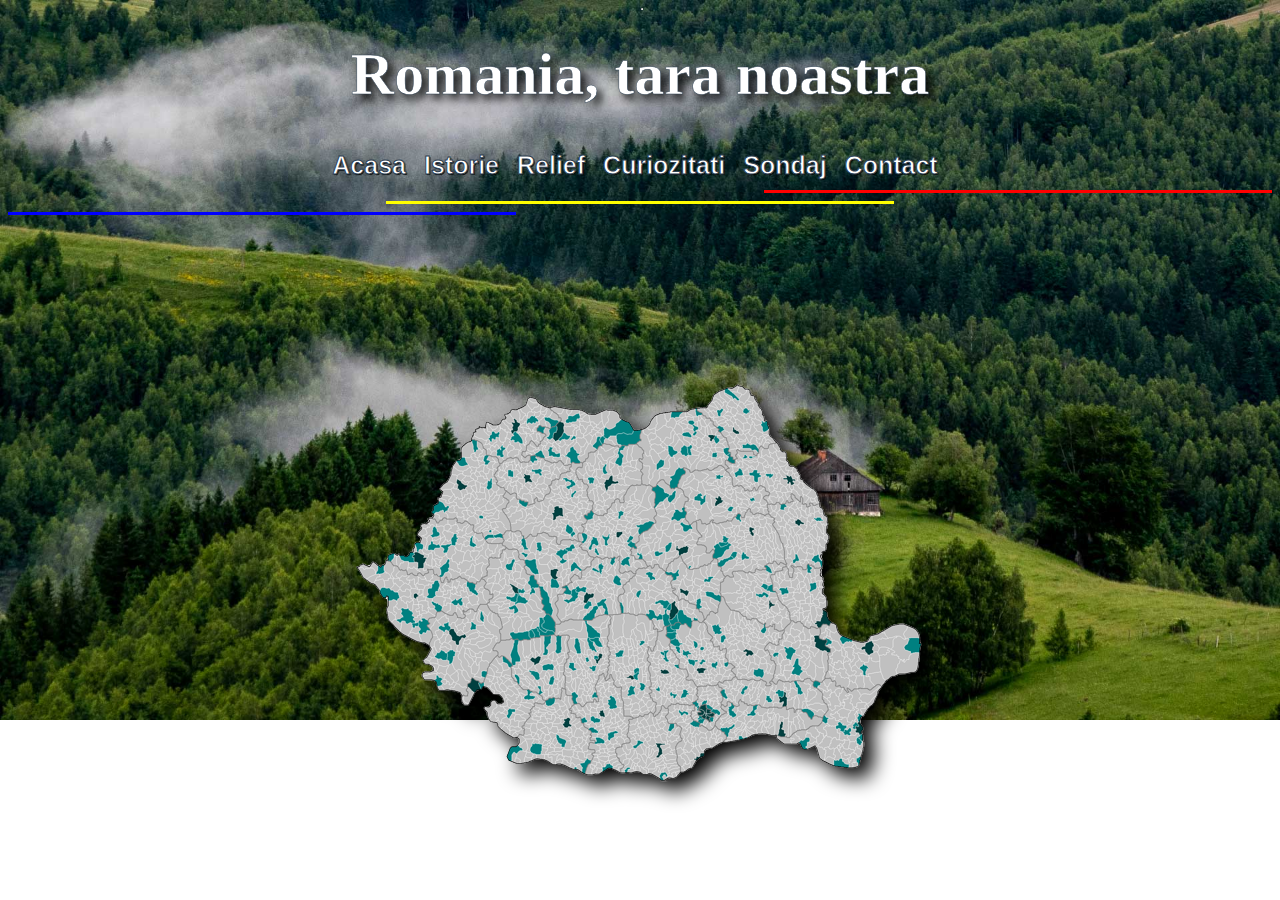
<file: index.html>
<!DOCTYPE html>
<html>
      <meta charset="UTF-8">
      <link rel="stylesheet" href="styles.css">
      <title>Tara noastra</title>
    <body style="background-image: url(background.jpg);background-size: cover;
  background-repeat: no-repeat;">
				
		
				
		  <div class="harta">
          <a href="https://www.google.com/maps/@45.9418997,25.0200795,7z?entry=ttu" target="blank">
		  <img src="logo.png" title="Mergeti catre Harta ROMANIEI">
		  </a>
		  </div>
		  
		        <div class="header">
		        <h1 href="Acasa.html">Romania, tara noastra</h1>
				<!--<hr size="3" width="100%" align="center" color="white" align="center">-->
				
				<a href="index.html">Acasa</a>
				<a href="istorie.html">Istorie</a>
				<a href="relief.html">Relief</a>
				<a href="curiozitati.html">Curiozitati</a>
				<a href="sondaj.html">Sondaj</a>
				<a href="contact.html">Contact</a>
				
				<hr size="3" width="40%" align="right" color="red">
				<hr size="3" width="40%" align="center" color="yellow">
				<hr size="3" width="40%" align="left" color="blue">
				
				<!--<hr size="3" color="#148F77" align="right">-->
				
  <hr style="position: absolute; top: 0; left: 50%; transform: translateX(50%);">

				
				</div>
				
				
		  
</body>
</html>
</file>
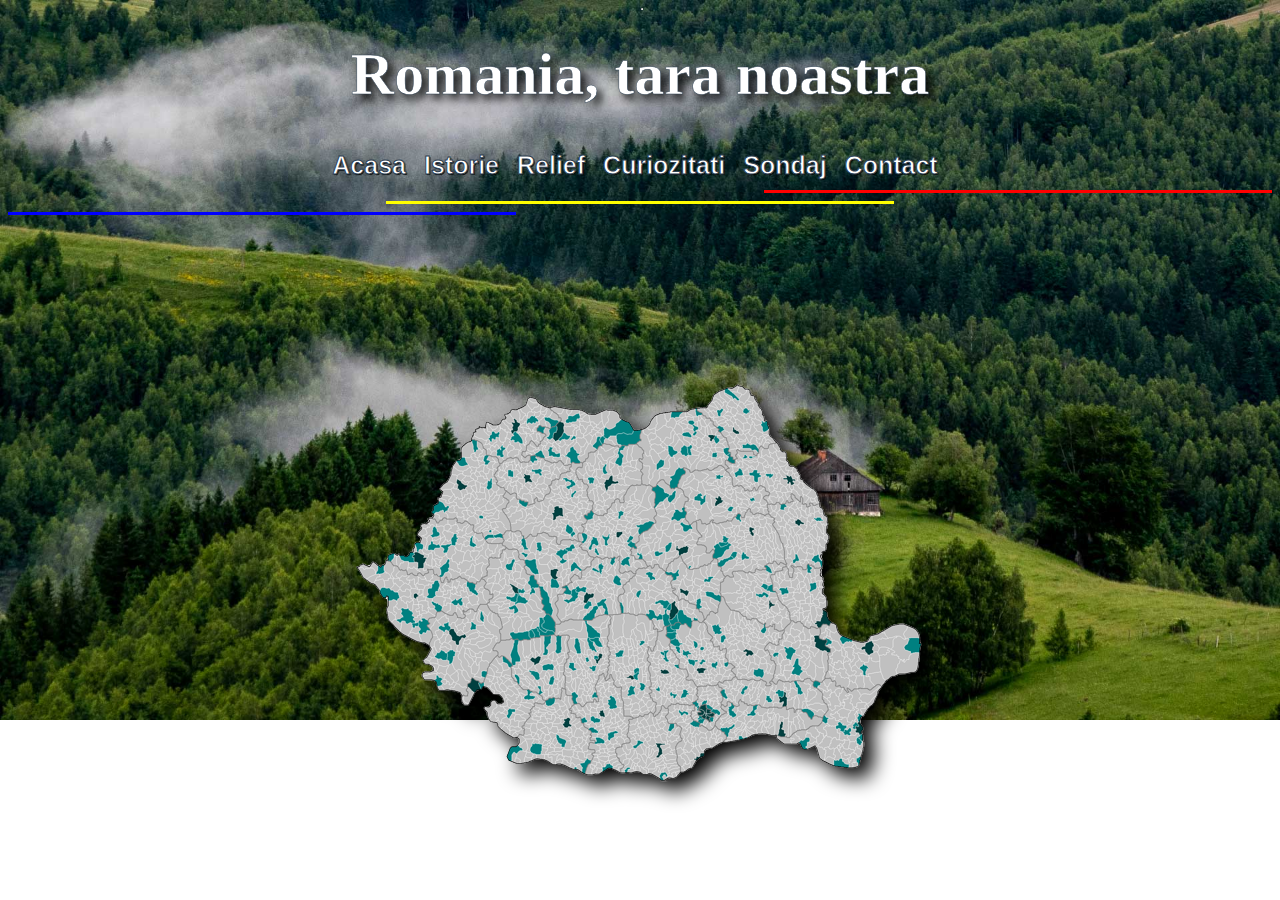
<file: Acasa.html>
<!DOCTYPE html>
<html>
      <meta charset="UTF-8">
      <link rel="stylesheet" href="styles.css">
      <title>Tara noastra</title>
    <body style="background-image: url(background.jpg);background-size: cover;
  background-repeat: no-repeat;">
				
		
				
		  <div class="harta">
          <a href="https://www.google.com/maps/@45.9418997,25.0200795,7z?entry=ttu" target="blank">
		  <img src="logo.png" title="Mergeti catre Harta ROMANIEI">
		  </a>
		  </div>
		  
		        <div class="header">
		        <h1 href="Acasa.html">Romania, tara noastra</h1>
				<!--<hr size="3" width="100%" align="center" color="white" align="center">-->
				
				<a href="Acasa.html">Acasa</a>
				<a href="istorie.html">Istorie</a>
				<a href="relief.html">Relief</a>
				<a href="curiozitati.html">Curiozitati</a>
				<a href="sondaj.html">Sondaj</a>
				<a href="contact.html">Contact</a>
				
				<hr size="3" width="40%" align="right" color="red">
				<hr size="3" width="40%" align="center" color="yellow">
				<hr size="3" width="40%" align="left" color="blue">
				
				<!--<hr size="3" color="#148F77" align="right">-->
				
  <hr style="position: absolute; top: 0; left: 50%; transform: translateX(50%);">

				
				</div>
				
				
		  
</body>
</html>
</file>
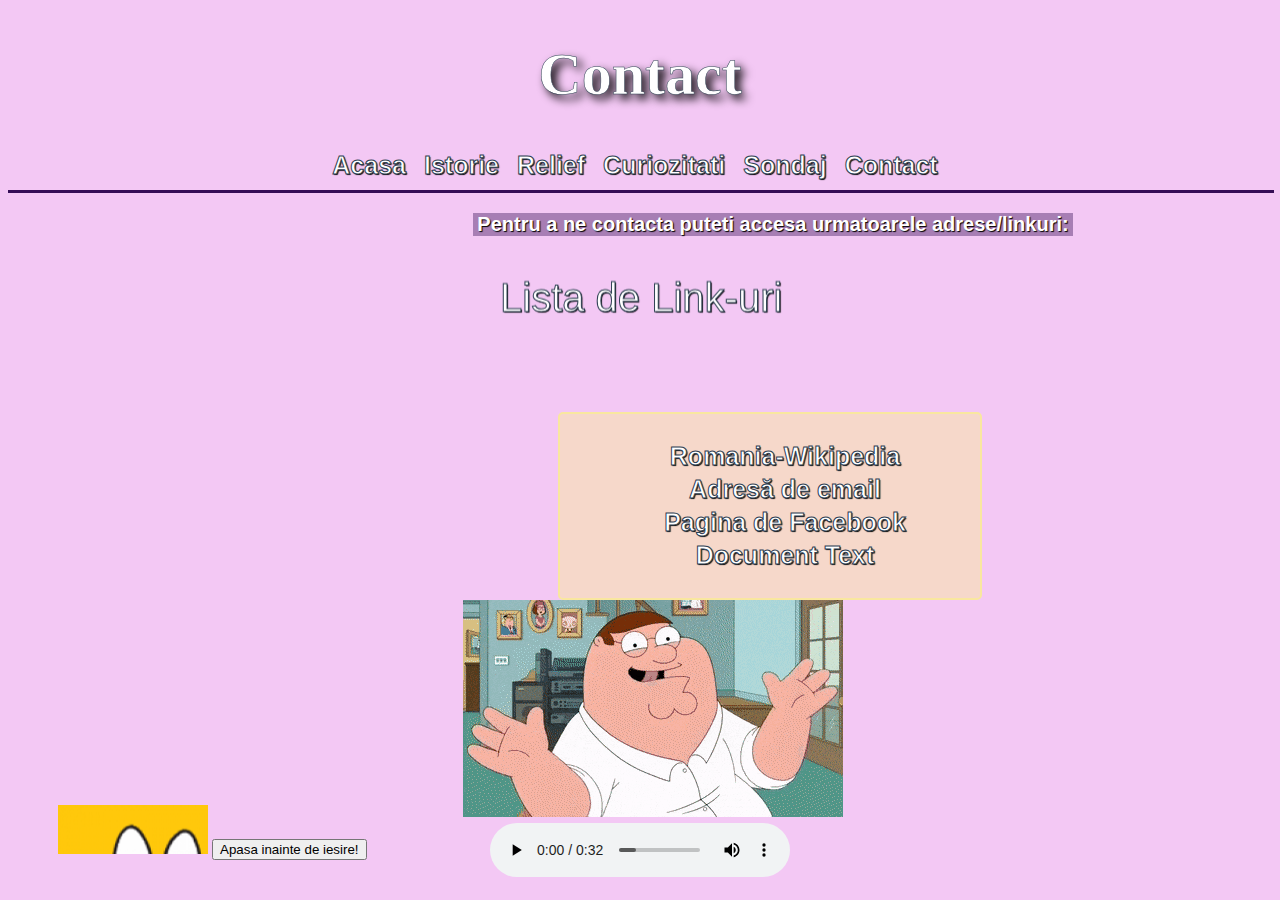
<file: contact.html>
<!DOCTYPE html>
<html>
<head>
      <meta charset="UTF-8">
      <link rel="stylesheet" href="contact.css">
      <title>Contact</title>
</head>
<body>
<div class="header">
        <h1>Contact</h1>
        <a href="index.html">Acasa</a>
        <a href="istorie.html">Istorie</a>
        <a href="relief.html">Relief</a>
        <a href="curiozitati.html">Curiozitati</a>
        <a href="sondaj.html">Sondaj</a>
        <a href="contact.html">Contact</a>
        <hr size="3" width="100%" align="center" color="#350E56 ">
    </div>
	
	<p align="center" id="pp">Pentru a ne contacta puteti accesa urmatoarele adrese/linkuri:</p>
 <h2 align="center"><marquee behavior="alternate"  direction="up" width="300" height="100">Lista de Link-uri</marquee></h2> 
<div class="ll" >

    
    <ul align="center">
        <!-- Link către altă pagină web -->
        <li style="list-style-type:none"><a href="https://ro.wikipedia.org/wiki/Rom%C3%A2nia" target="blank">Romania-Wikipedia</a></li>
        
        <!-- Adresă de e-mail -->
        <li style="list-style-type:none"><a href="mailto:barbu.ciprian.m5@gmail.com">Adresă de email</marquee></a></li>
        
        <!-- Link către Facebook -->
        <li style="list-style-type:none"><a href="https://www.facebook.com/profile.php?id=100007426219248" target="blank">Pagina de Facebook</a></li>
        
        <!-- Document de pe calculator -->
        <li style="list-style-type:none"><a href="C:\Users\barbu\Desktop\Proiect DAW">Document Text</a></li>
    </ul>	
	</div><br><br><br>	
	
<div class="container">
        <!-- Fișier GIF -->
        <img src="gif.gif" class="gif" alt="GIF animat">

        <!-- Element audio -->
        <audio controls class="audio">
            <source src="sunet.mp3" type="audio/mpeg">
            Your browser does not support the audio element.
        </audio>
    </div>
<marquee behavior="alternate"  direction="up" width="200" height="200"><img src="200.png" class="animatedp"></marquee>
<button onclick="alert('Multumim pentu vizita! :D')">Apasa inainte de iesire!</button>


</body>
</html>
</file>
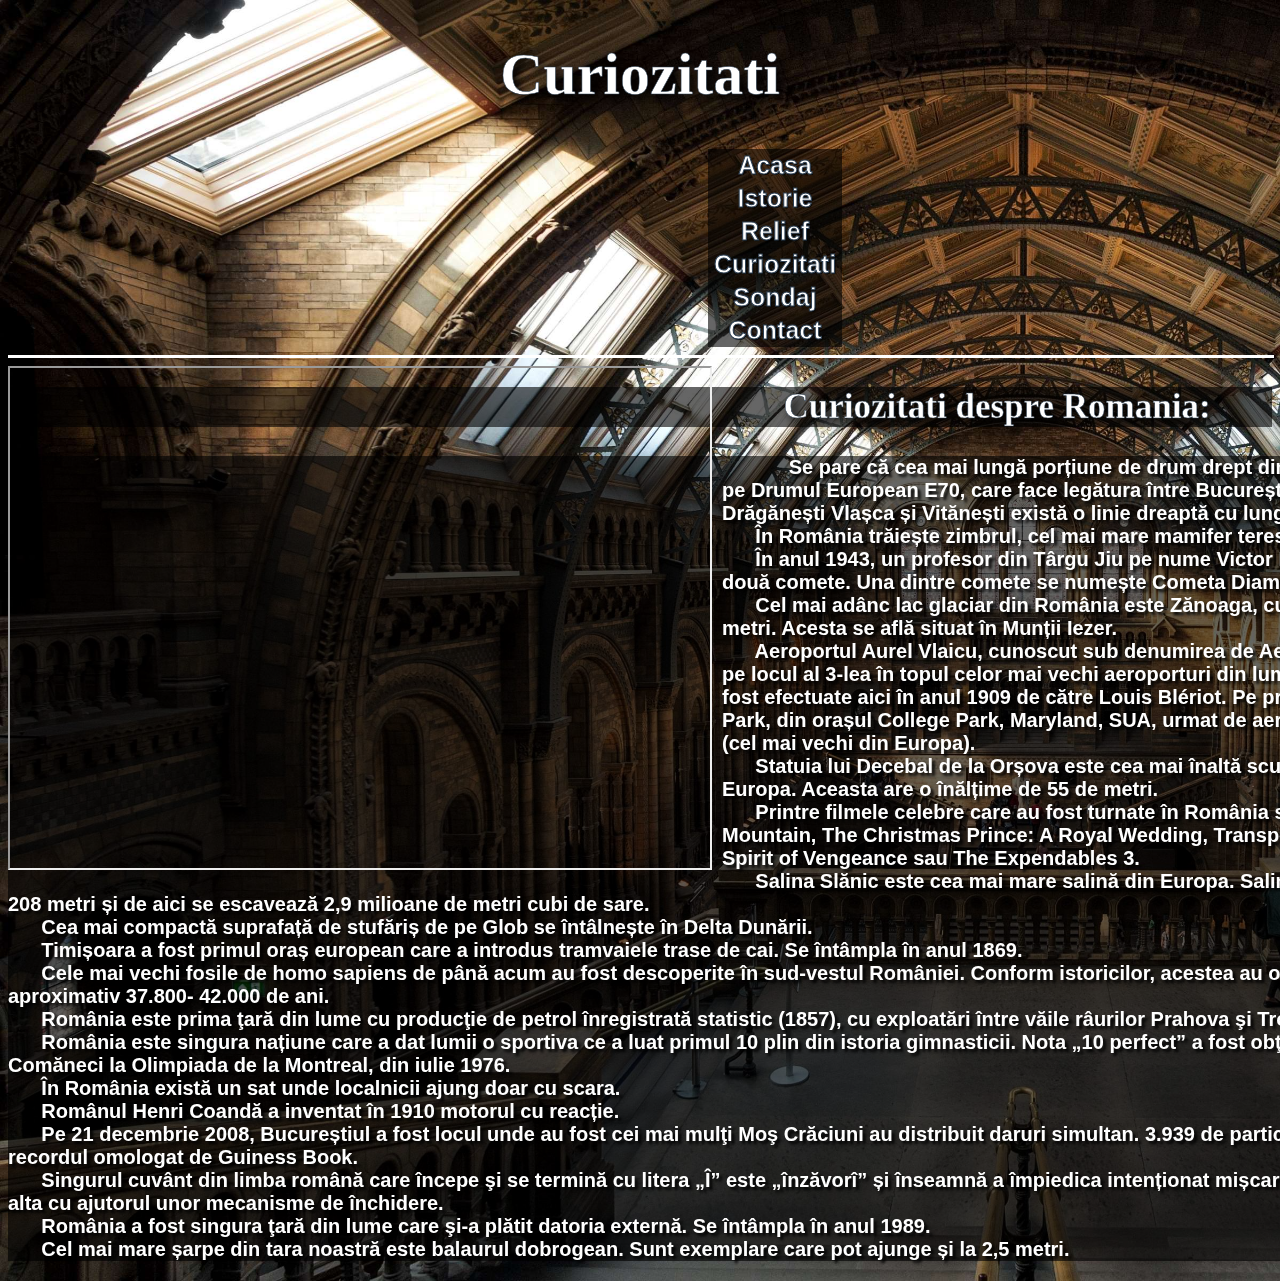
<file: curiozitati.html>
<!DOCTYPE html>
<html>
<head>
      <meta charset="UTF-8">
      <link rel="stylesheet" href="curiozitati.css">
      <title>Curiozitati</title>
</head>
<body id="inceput">


    <div class="header">
        <h1>Curiozitati</h1>
        <a href="index.html">Acasa</a>
        <a href="istorie.html">Istorie</a>
        <a href="relief.html">Relief</a>
        <a href="curiozitati.html">Curiozitati</a>
        <a href="sondaj.html">Sondaj</a>
        <a href="contact.html">Contact</a>
        <hr size="3" width="100%" align="center" color="white">
    </div>

<iframe src="https://www.bing.com" height="500px" width="700px" class="iframe"></iframe>

<h2>Curiozitati despre Romania:</h3>

<p>&nbsp &nbsp &nbsp &nbsp &nbsp &nbsp Se pare că cea mai lungă porțiune de drum drept din România se găsește pe Drumul European E70, care face legătura între București și Alexandria. Între Drăgănești Vlașca și Vitănești există o linie dreaptă cu lungimea de 15.8 km.<br>

&nbsp &nbsp &nbsp În România trăiește zimbrul, cel mai mare mamifer terestru din Europa.<br>

&nbsp &nbsp &nbsp În anul 1943, un profesor din Târgu Jiu pe nume Victor Diamaca a descoperit două comete. Una dintre comete se numește Cometa Diamaca 1943.<Br>

&nbsp &nbsp &nbsp Cel mai adânc lac glaciar din România este Zănoaga, cu o adâncime de 29 de metri. Acesta se află situat în Munții Iezer.<br>

&nbsp &nbsp &nbsp Aeroportul Aurel Vlaicu, cunoscut sub denumirea de Aeroportul Băneasa, este pe locul al 3-lea în topul celor mai vechi aeroporturi din lume. Primele zboruri au fost efectuate aici în anul 1909 de către Louis Blériot. Pe primul loc se află Park Park, din orașul College Park, Maryland, SUA, urmat de aeroportul din Hamburg (cel mai vechi din Europa).<br>

&nbsp &nbsp &nbsp Statuia lui Decebal de la Orșova este cea mai înaltă sculptură în piatră din Europa. Aceasta are o înălțime de 55 de metri.<br>
&nbsp &nbsp &nbsp Printre filmele celebre care au fost turnate în România se numără: Cold Mountain, The Christmas Prince: A Royal Wedding, Transporter 3, Ghost Rider: Spirit of Vengeance sau The Expendables 3.<br>

&nbsp &nbsp &nbsp Salina Slănic este cea mai mare salină din Europa. Salina are o adâncime de 208 metri și de aici se escavează 2,9 milioane de metri cubi de sare.<br>

&nbsp &nbsp &nbsp Cea mai compactă suprafață de stufăriș de pe Glob se întâlnește în Delta Dunării.<br>
&nbsp &nbsp &nbsp Timișoara a fost primul oraș european care a introdus tramvaiele trase de cai. Se întâmpla în anul 1869.<br>

&nbsp &nbsp &nbsp Cele mai vechi fosile de homo sapiens de până acum au fost descoperite în sud-vestul României. Conform istoricilor, acestea au o vechime de aproximativ 37.800- 42.000 de ani.<br>

&nbsp &nbsp &nbsp România este prima ţară din lume cu producţie de petrol înregistrată statistic (1857), cu exploatări între văile râurilor Prahova şi Trotuş.<br>

&nbsp &nbsp &nbsp România este singura națiune care a dat lumii o sportiva ce a luat primul 10 plin din istoria gimnasticii. Nota „10 perfect” a fost obţinută de Nadia Comăneci la Olimpiada de la Montreal, din iulie 1976.<br>

&nbsp &nbsp &nbsp În România există un sat unde localnicii ajung doar cu scara.<br>

&nbsp &nbsp &nbsp Românul Henri Coandă a inventat în 1910 motorul cu reacție.<br>

&nbsp &nbsp &nbsp Pe 21 decembrie 2008, Bucureștiul a fost locul unde au fost cei mai mulţi Moş Crăciuni au distribuit daruri simultan. 3.939 de participanţi au participat la recordul omologat de Guiness Book.<br>

&nbsp &nbsp &nbsp Singurul cuvânt din limba română care începe şi se termină cu litera „Î” este „înzăvorî” și înseamnă a împiedica intenționat mișcarea unei piese față de alta cu ajutorul unor mecanisme de închidere.<br>

&nbsp &nbsp &nbsp România a fost singura ţară din lume care şi-a plătit datoria externă. Se întâmpla în anul 1989.<br>

&nbsp &nbsp &nbsp Cel mai mare șarpe din tara noastră este balaurul dobrogean. Sunt exemplare care pot ajunge și la 2,5 metri.</p>

</body>
</html>
</file>
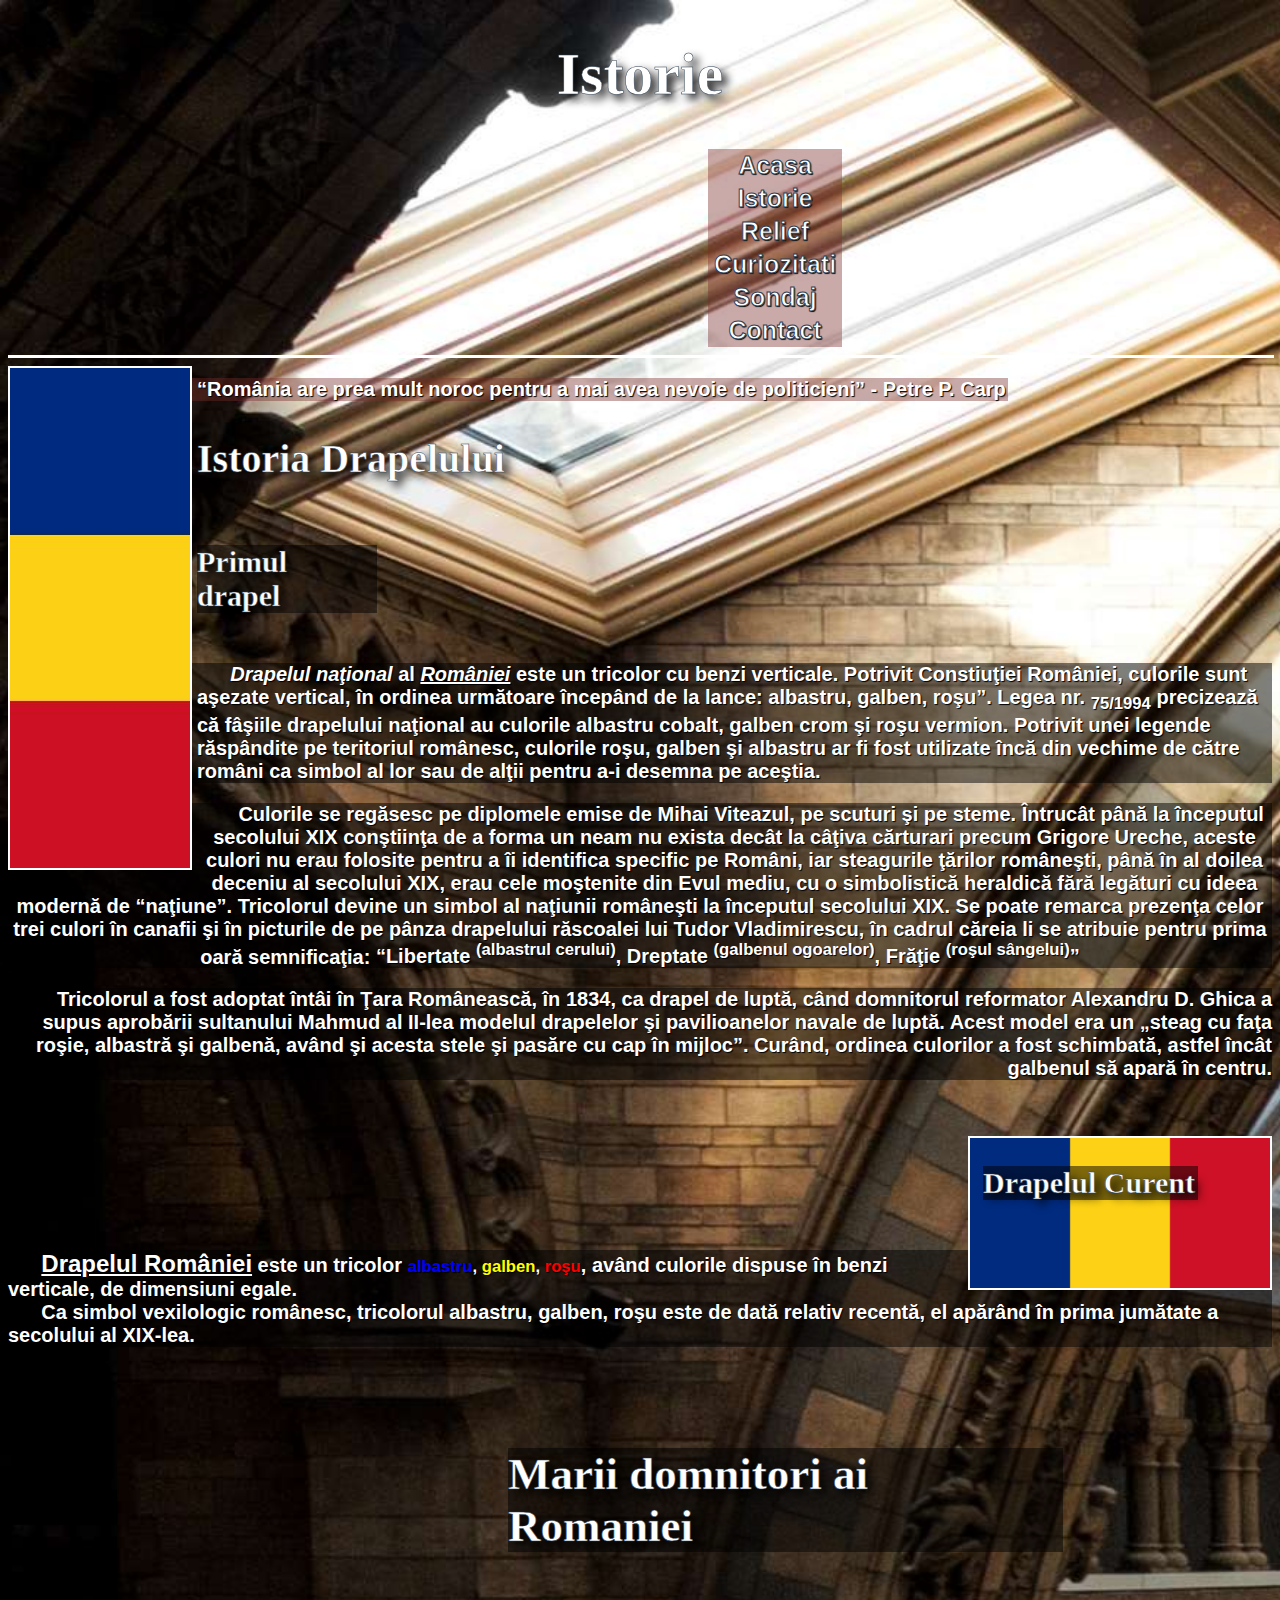
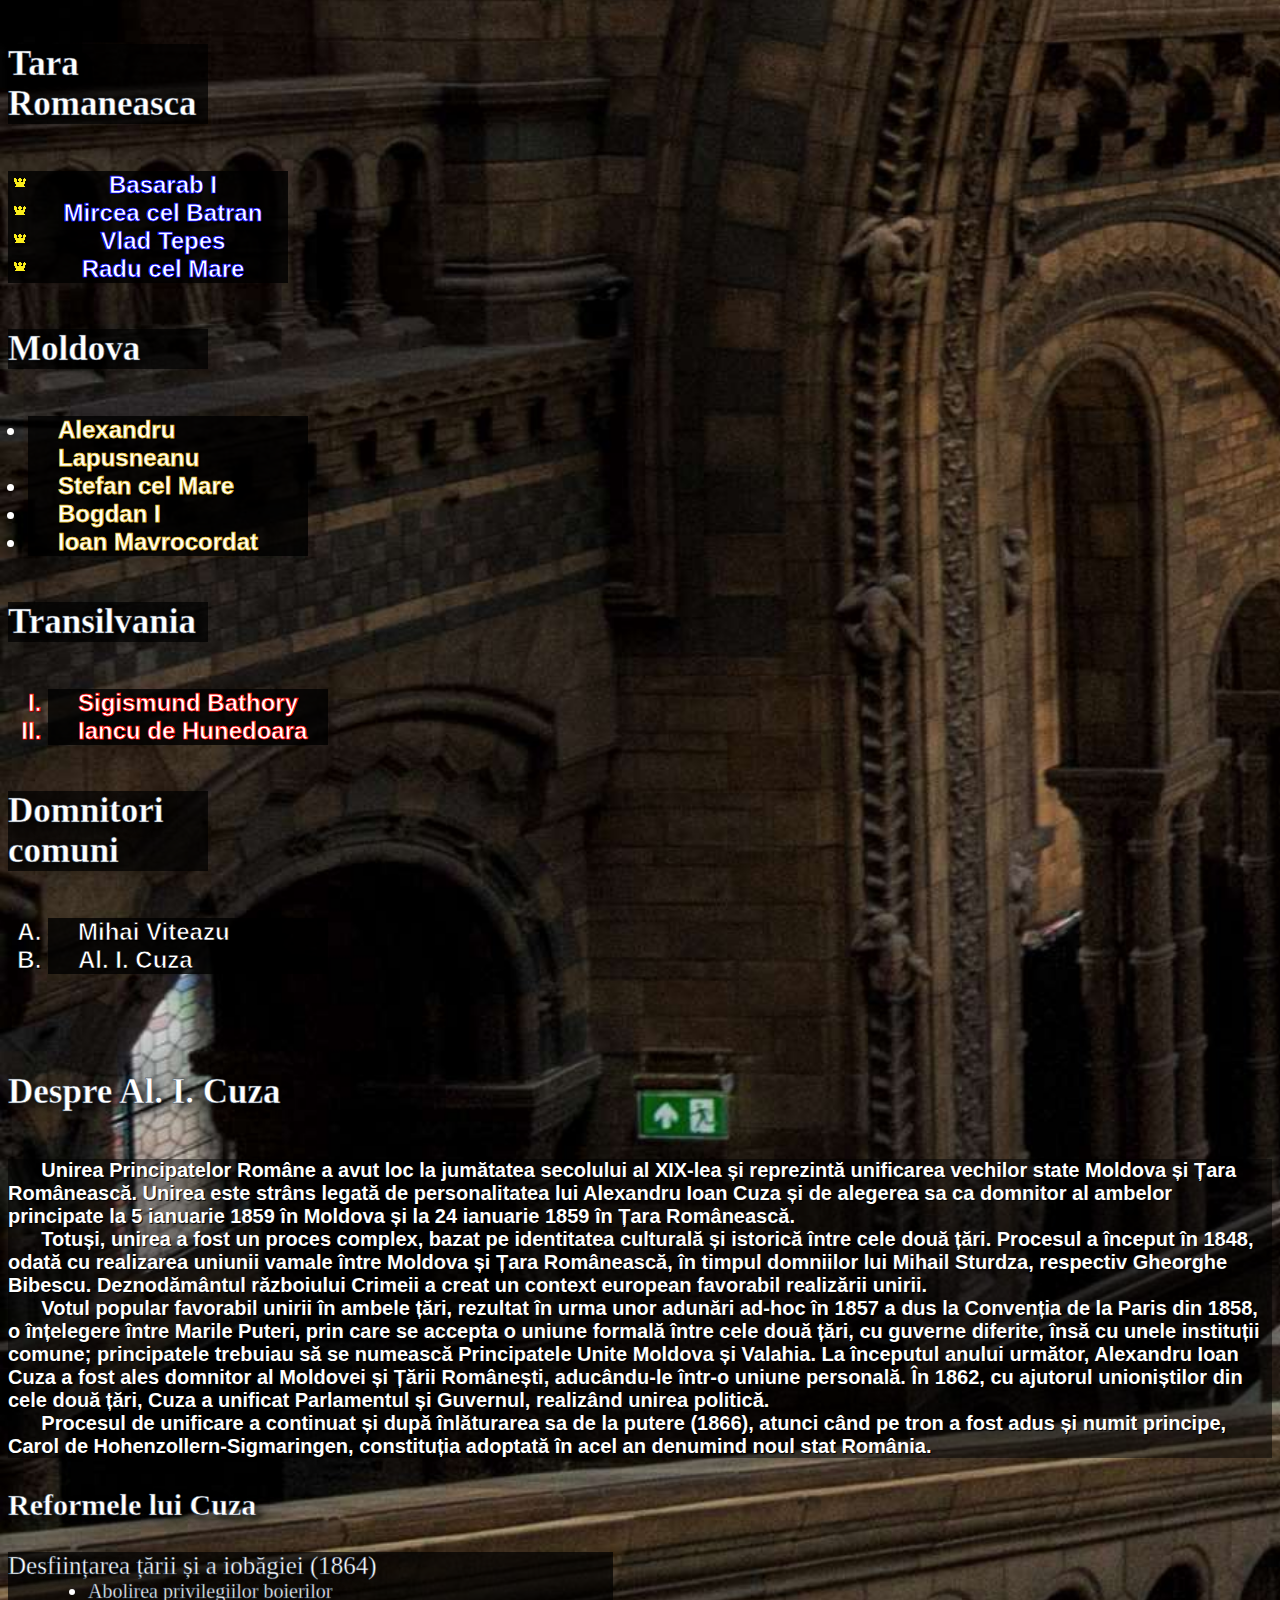
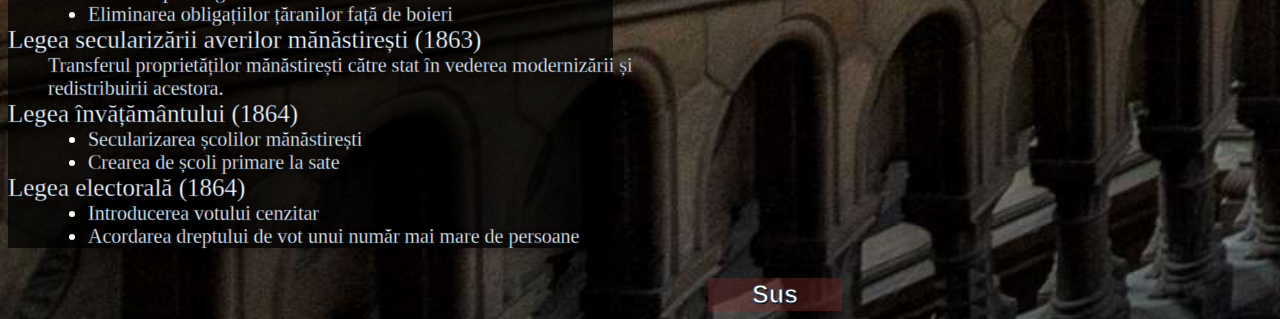
<file: istorie.html>
<!DOCTYPE html>
<html>
<head>
      <meta charset="UTF-8">
      <link rel="stylesheet" href="istorie.css">
      <title>Istoria Romaniei</title>
</head>
<body id="inceput">


    <div class="header">
        <h1>Istorie</h1>
        <a href="index.html">Acasa</a>
        <a href="istorie.html">Istorie</a>
        <a href="relief.html">Relief</a>
        <a href="curiozitati.html">Curiozitati</a>
        <a href="sondaj.html">Sondaj</a>
        <a href="contact.html">Contact</a>
        <hr size="3" width="100%" align="center" color="white">
    </div>

        <img src="FirstFlag.jpg" alt="Imagine stanga" usemap="#hartaMap"
		title="Primul steag al Romaniei" height="500px" 
		width="180px" align="left" style="float:left; margin-right:5px; margin-bottom:5px; border: 2px solid white;">
		<map name="hartaMap">
		<area shape="rect" coords="0,0,180,167" alt="" href="https://www.google.com/search?q=albastru&sca_esv=580846077&sxsrf=AM9HkKn7wYUhe9SeTYQzZzrW_M6lkwILBA%3A1699532345102&ei=Oc5MZfHcBY2K9u8Pg7KdwA8&ved=0ahUKEwix3dqt87aCAxUNhf0HHQNZB_gQ4dUDCBA&uact=5&oq=albastru&gs_lp=[base64]&sclient=gws-wiz-serp" target="blank">
		<area shape="rect" coords="0,168,180,332" alt="" href="https://www.google.com/search?q=galben&tbm=isch&ved=2ahUKEwi4_6y987aCAxXrmicCHWDJBCQQ2-cCegQIABAA&oq=galben&gs_lcp=[base64]&sclient=img&ei=Wc5MZfjuNuu1nsEP4JKToAI&bih=722&biw=1536" target="blank">
        <area shape="square" coords="0,332,180,500" alt="" href="https://www.google.com/search?q=rosu&source=lmns&bih=722&biw=1536&hl=ro&sa=X&ved=2ahUKEwiz3ovC-7aCAxXTnycCHU1pALsQ0pQJKAB6BAgBEAI" target="blank">
		</map> 
		  <p id="pp"><q>România are prea mult noroc pentru a mai avea nevoie de politicieni</q> - Petre P. Carp<p>
		  <h2>Istoria Drapelului</h2>
          <h3 id="primuldrapel">Primul drapel</h3>		  
            <p id="primulp"><i>&nbsp &nbsp &nbsp Drapelul naţional</i> al <u><i><b>României</b></u></i> este un tricolor cu benzi verticale. 
			Potrivit Constiuţiei României, culorile sunt aşezate vertical, în ordinea următoare începând de la lance: albastru, galben, roşu”. 
			Legea nr. <sub>75/1994</sub> precizează că fâşiile drapelului naţional au culorile albastru cobalt, galben crom şi roşu vermion.

Potrivit unei legende răspândite pe teritoriul românesc, culorile roşu, galben şi albastru ar fi fost utilizate încă din vechime de către români ca simbol al lor sau de alţii pentru a-i desemna pe aceştia.</p>

<p id="aldoileap">&nbsp &nbsp &nbsp Culorile se regăsesc pe diplomele emise de Mihai Viteazul, pe scuturi şi pe steme.
 Întrucât până la începutul secolului XIX conştiinţa de a forma un neam nu exista decât la câţiva cărturari precum Grigore Ureche, 
 aceste culori nu erau folosite pentru a îi identifica specific pe Români, iar steagurile ţărilor româneşti, 
 până în al doilea deceniu al secolului XIX, erau cele moştenite din Evul mediu, 
 cu o simbolistică heraldică fără legături cu ideea modernă de <q>naţiune</q>.
Tricolorul devine un simbol al naţiunii româneşti la începutul secolului XIX. 
Se poate remarca prezenţa celor trei culori în canafii şi în picturile de pe pânza drapelului răscoalei lui Tudor Vladimirescu, 
în cadrul căreia li se atribuie pentru prima oară semnificaţia: 
<q>Libertate <sup>(albastrul cerului)</sup>, Dreptate <sup>(galbenul ogoarelor)</sup>, Frăţie <sup>(roşul sângelui)</sup></q></p>

<p id="altreileap">&nbsp &nbsp &nbsp Tricolorul a fost adoptat întâi în Ţara Românească, în 1834, ca drapel de luptă, când domnitorul reformator Alexandru D. 
Ghica a supus aprobării sultanului Mahmud al II-lea modelul drapelelor şi pavilioanelor navale de luptă. 
Acest model era un „steag cu faţa roşie, albastră şi galbenă, având şi acesta stele şi pasăre cu cap în mijloc”. 
Curând, ordinea culorilor a fost schimbată, astfel încât galbenul să apară în centru.</p><br><br>

<img src="CurrentFlag.jpg" alt="Imagine dreapta" 
		title="Primul steag al Romaniei" height="150px" 
		width="300px" align="right" style="float:right; margin-left:5px; margin-bottom:5px; border: 2px solid white;">
		<h3 id="drapelcurent">Drapelul Curent</h3>	
<!--diactritice aici-->		<p id="dc">&nbsp &nbsp &nbsp <big><u>Drapelul României</u></big> este un tricolor 
<font color="blue"><small>albastru</font>, <font color="yellow">galben</font>, <font color="red">roşu</font></small>, 
având culorile dispuse în benzi verticale, de dimensiuni egale.<br>&nbsp &nbsp &nbsp Ca simbol vexilologic rom&#226;nesc, 
tricolorul albastru, galben, ro&#351;u este de dat&#259; relativ recent&#259;, el ap&#259;r&#226;nd în prima jum&#259;tate a secolului al XIX-lea.</p><br><br>

<h3 id="domnitori"> Marii domnitori ai Romaniei</h3>

<h4>Tara Romaneasca</h4>
<ul class="marcator">
<li>Basarab I</li>
  <li>Mircea cel Batran</li>
  <li>Vlad Tepes</li>
  <li>Radu cel Mare</li>
</ul>

<h4>Moldova</h4>
<ul class="indented-list">
  <li>Alexandru Lapusneanu</li>
  <li>Stefan cel Mare</li>
  <li>Bogdan I</li>
  <li>Ioan Mavrocordat</li>
</ul>

<h4>Transilvania</h4>
<ol type="I">
<li id="transilvania">Sigismund Bathory</li>
<li id="transilvania">Iancu de Hunedoara</li>
</ol>

<h4>Domnitori comuni</h4>
<ol type="A">
<li id="comuni">Mihai Viteazu</li>
<li id="comuni">Al. I. Cuza</li>
</ol><br><br>

<h4 id="cuza">Despre Al. I. Cuza</h4>
<p style="font-family:Helvetica; font-size:20px; text-shadow:1px 1px 1px black; font-weight:600; color: white;background-color: rgba(0, 0, 0, 0.5);">&nbsp &nbsp &nbsp Unirea Principatelor Române a avut loc la jumătatea secolului al XIX-lea și reprezintă unificarea vechilor state Moldova și Țara Românească. 
Unirea este strâns legată de personalitatea lui Alexandru Ioan Cuza și de alegerea sa ca domnitor al ambelor principate la 5 ianuarie 1859 în Moldova
 și la 24 ianuarie 1859 în Țara Românească. 
 <br> &nbsp &nbsp &nbsp Totuși, unirea a fost un proces complex, bazat pe identitatea culturală și istorică între cele două țări. 
 Procesul a început în 1848, odată cu realizarea uniunii vamale între Moldova și Țara Românească, în timpul domniilor lui Mihail Sturdza, respectiv Gheorghe Bibescu. 
 Deznodământul războiului Crimeii a creat un context european favorabil realizării unirii. <br>
 &nbsp &nbsp &nbsp Votul popular favorabil unirii în ambele țări, rezultat în urma unor adunări ad-hoc în 1857 a dus la Convenția de la Paris din 1858, 
 o înțelegere între Marile Puteri, prin care se accepta o uniune formală între cele două țări, cu guverne diferite, însă cu unele instituții comune; 
 principatele trebuiau să se numească Principatele Unite Moldova și Valahia. La începutul anului următor, 
 Alexandru Ioan Cuza a fost ales domnitor al Moldovei și Țării Românești, aducându-le într-o uniune personală. 
 În 1862, cu ajutorul unioniștilor din cele două țări, Cuza a unificat Parlamentul și Guvernul, realizând unirea politică. <br>
 &nbsp &nbsp &nbsp Procesul de unificare a continuat și după înlăturarea sa de la putere (1866), atunci când pe tron a fost adus și numit principe, 
 Carol de Hohenzollern-Sigmaringen, constituția adoptată în acel an denumind noul stat România.</p>
 
 <h3 class="reforme">Reformele lui Cuza</h3>
 
 <dl>
  <dt>Desființarea țării și a iobăgiei (1864)</dt>
  <dd>
    <ul>
      <li>Abolirea privilegiilor boierilor</li>
      <li>Eliminarea obligațiilor țăranilor față de boieri</li>
    </ul>
  </dd>

  <dt>Legea secularizării averilor mănăstirești (1863)</dt>
  <dd>Transferul proprietăților mănăstirești către stat în vederea modernizării și redistribuirii acestora.</dd>

  <dt class="declaratii">Legea învățământului (1864)</dt>
  <dd>
    <ul>
      <li>Secularizarea școlilor mănăstirești</li>
      <li>Crearea de școli primare la sate</li>
    </ul>
  </dd>

  <dt>Legea electorală (1864)</dt>
  <dd>
    <ul>
      <li>Introducerea votului cenzitar</li>
      <li>Acordarea dreptului de vot unui număr mai mare de persoane</li>
    </ul>
  </dd>
</dl>

<a href="#inceput">Sus</a>

</body>
</html>
</file>
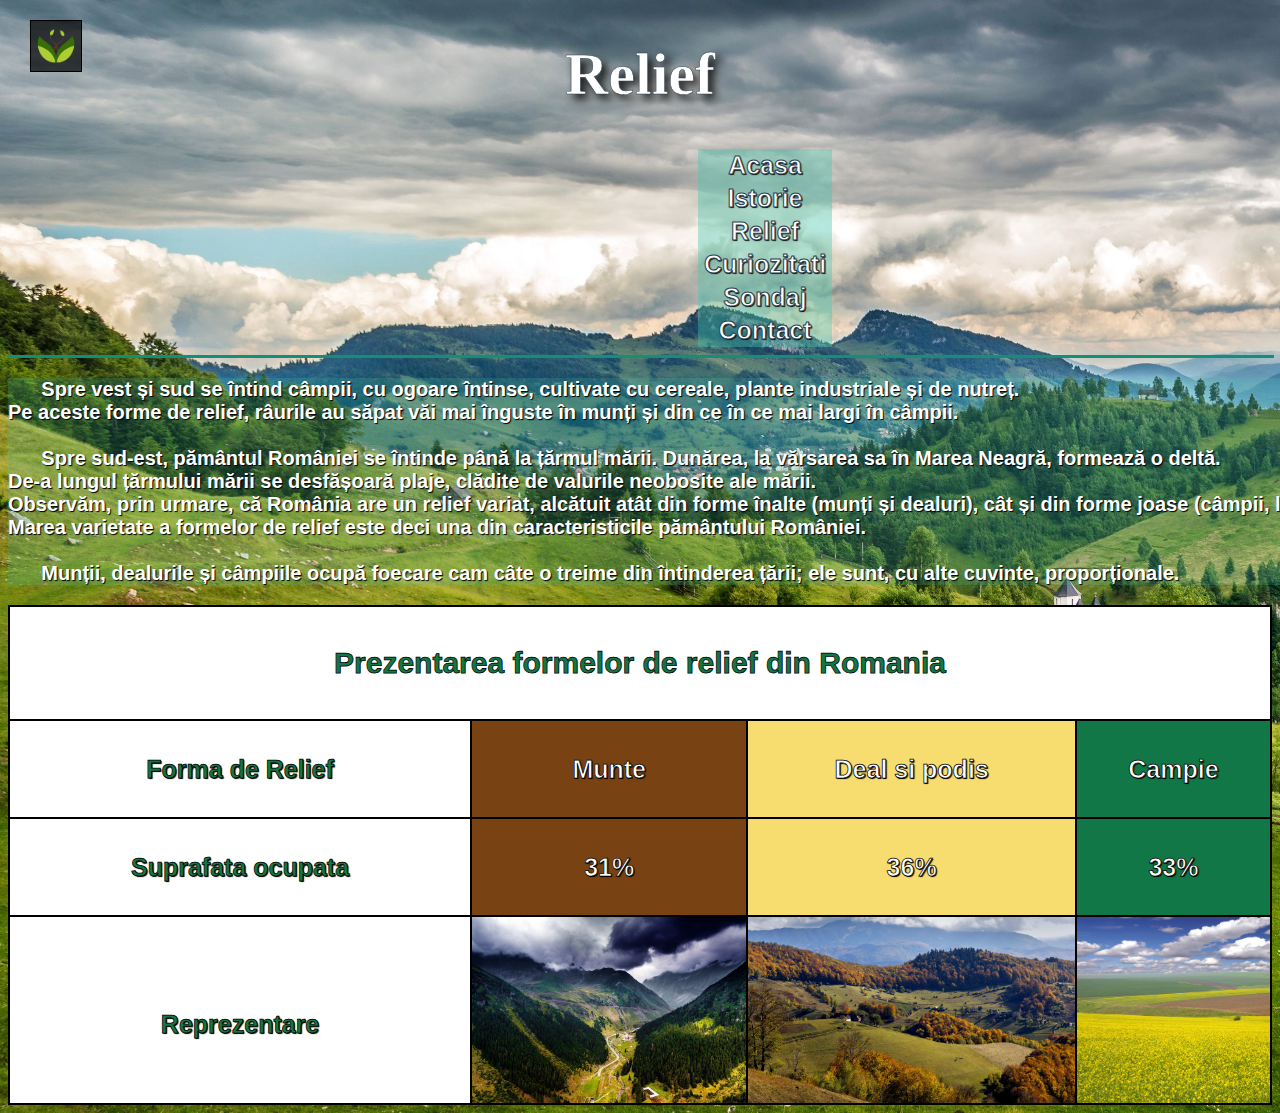
<file: relief.html>
<!DOCTYPE html>
<html>
<head>
      <meta charset="UTF-8">
	  <meta name="viewport" content="width=device-width, initial-scale=1.0">
      <link rel="stylesheet" href="relief.css">
      <title>Relieful Romaniei</title>
</head>
<body>

<!-- Imagine fixă (poziționată pe ecran) -->
<img src="logofix.png">
    <div class="header">
        <h1>Relief</h1>
        <a href="index.html">Acasa</a>
        <a href="istorie.html">Istorie</a>
        <a href="relief.html">Relief</a>
        <a href="curiozitati.html">Curiozitati</a>
        <a href="sondaj.html">Sondaj</a>
        <a href="contact.html">Contact</a>
        <hr size="3" width="100%" align="center" color="#148F77">
    </div>

<pre style="font-size:20px;font-family:Helvetica; font-weight:600; color: white; background-color:rgba(72, 201, 176 ,0.2);text-shadow: 1px 1px 1px black;width:1500px;">
&nbsp &nbsp &nbsp Spre vest și sud se întind câmpii, cu ogoare întinse, cultivate cu cereale, plante industriale și de nutreț. 
Pe aceste forme de relief, râurile au săpat văi mai înguste în munți și din ce în ce mai largi în câmpii.<br>
&nbsp &nbsp &nbsp Spre sud-est, pământul României se întinde până la țărmul mării. Dunărea, la vărsarea sa în Marea Neagră, formează o deltă. 
De-a lungul țărmului mării se desfășoară plaje, clădite de valurile neobosite ale mării.
Observăm, prin urmare, că România are un relief variat, alcătuit atât din forme înalte (munți și dealuri), cât și din forme joase (câmpii, lunci și Delta Dunării).
Marea varietate a formelor de relief este deci una din caracteristicile pământului României.<br>
&nbsp &nbsp &nbsp Munții, dealurile și câmpiile ocupă foecare cam câte o treime din întinderea țării; ele sunt, cu alte cuvinte, proporționale.</pre>
 
   <span class="tabel">
	<table height="500" width="1500">
        <tr>
            <th colspan="4" bgcolor="white">Prezentarea formelor de relief din Romania</th>
        </tr>
        <tr>
            <td id="primac"bgcolor="white">Forma de Relief</td>
            <td bgcolor="#784212">&nbsp &nbsp Munte &nbsp  &nbsp </td>
            <td bgcolor="#F7DC6F">Deal si podis</td>
            <td bgcolor="#127746 ">Campie</td>
        </tr>
        <tr>
            <td id="primac"bgcolor="white">Suprafata ocupata</td>
            <td bgcolor="#784212">31%</td>
            <td bgcolor="#F7DC6F">36%</td>
            <td bgcolor="#127746 ">33%</td>
        </tr>
        <tr>
            <td id="primac"bgcolor="white"><br>Reprezentare<br></td>
            <td id="imgmunte"></td>
            <td id="imgdealuri"></td>
            <td id="imgcamp"></td>
        </tr>
    </table>
	</span>

</body>
</html>
</file>
<file: styles.css>
/*body {
  background-image: url(background.jpg);
  background-size: cover;
  background-repeat: no-repeat;
}*/

.harta {
   position: absolute;
  top: 65%;
  left: 50%;
  transform: translate(-50%, -50%); /* Centrează div-ul pe orizontală și verticală */
  
}

.harta img{
	filter: drop-shadow( 10px 10px 10px black);
	transition: transform;
	transition-duration: 1s;
}

.harta img:hover{
	transform: scale(1.05);

}

.header {
  text-align: center;
  
}

h1 {
  font-family: Garamond;
  font-size: 60px;
  color: white;
  -webkit-text-stroke: 0.5px #2E4053;
  text-shadow: 5px 5px 10px black;
  font-weight: 700;
}

a {
  text-align: center;
  font-family: Helvetica;
  font-size: 25px;
  font-weight: 700;
  color: white;
  -webkit-text-stroke: 1px #2E4053;/*#D4EFDF #2E4053*/
  text-shadow: 1px 1px 1px black;
  padding: 2px;
  transition: transform;
  transition-duration: 0.1s;
  display: inline-block;
  margin-right: 10px;
  text-decoration: none;
}

a:hover {
  transform: translateY(-2px);
  color: #D4EFDF;
}
</file>
<file: contact.css>
body{
	background-color:#F3C8F4 ;

	
	
	
}

.header {
  text-align: center;
}
  
h1 {
  font-family: Garamond;
  font-size: 60px;
  color: white;
  -webkit-text-stroke: 0.5px #2E4053;
  text-shadow: 5px 5px 10px black;
  font-weight: 700;
}

a {
  text-align: center;
  font-family: Helvetica;
  font-size: 25px;
  font-weight: 700;
  color: white;
  -webkit-text-stroke: 1px #2E4053;/*#D4EFDF #2E4053*/
  text-shadow: 1px 1px 1px black;
  padding: 2px;
  transition: transform;
  transition-duration: 0.1s;
  display: inline-block;
  margin-right: 10px;
  text-decoration: none;
}

a:hover {
  transform: scale(1.05);
  color: #D4EFDF;
}

#pp{
	font-size:20px;
	font-family:Helvetica;
	font-weight:600;
	color: white;
	background-color: rgba(53, 14, 86  ,0.4);
	text-shadow: 1px 1px 1px black;
	width:600px;
	position:relative;
	left:465px;
	
}

h2 {
  font-family: Helvetica;
  font-size: 40px;
  color: white;
  -webkit-text-stroke: 0.5px #2E4053;
  text-shadow: 1px 1px 1px black;
  font-weight: 500;
  -webkit-text-stroke: 1px #2E4053;
  position:relative;
  left:10px;
}

.ll{
	 display:block;
	position:relative;
	left:550px;
	border: 2px solid rgba(249, 231, 159, 1); /* Stilul chenarului */
    padding: 10px; /* Spațierea internă a chenarului */
    border-radius: 5px; /* Rotunjirea colțurilor */
	width:400px;
	text-align:center;
	background-color:rgba(249, 231, 159, 0.50)
}




.gif {
    position: absolute;
    top: 600px;
    left: 51%;
    transform: translateX(-50%);
}

.audio {
    position: absolute;
    top: 850px;
    left: 50%;
    transform: translate(-50%, -50%);
}

.animatedp{
	position:fixed;
	top:0px;
	left:50px;
	bottom:100px;
}
</file>
<file: curiozitati.css>
body{
	background-image: url(backgroundist.jpg);
	background-size: cover;
	
	
	
}

.header {
  text-align: center;
  
}

h1 {
  font-family: Garamond;
  font-size: 60px;
  color: white;
  -webkit-text-stroke: 0.5px #2E4053;
  text-shadow: 5px 5px 10px black;
  font-weight: 700;
}

a {
  text-align: center;
  position: relative;
  left: 700px;
  font-family: Helvetica;
  font-size: 25px;
  font-weight: 700;
  color: white;
  -webkit-text-stroke: 1px #2E4053;/*#D4EFDF #2E4053 niste coduri de culoare*/
  text-shadow: 1px 1px 1px black;
  padding: 2px;
  width: 130px;
  transition: transform;
  transition-duration: 0.1s;
  display: block;
  margin-right: 10px;
  text-decoration: none;
  background-color: rgba(0, 0, 0  ,0.6);
}

a:hover {
  transform: translateY(-2px);
  color: #D4EFDF;
}

.iframe{
	float:left;
	margin-right:10px;
	margin-bottom:10px;
}
h2{
	
	font-family: Garamond;
  font-size: 35px;
  color: white;
  -webkit-text-stroke: 0.5px #2E4053;
  text-shadow: 5px 5px 10px black;
  font-weight: 600;
  text-align:center;
  background-color: rgba(0, 0, 0  ,0.6);
  
}

p{
	font-size:20px;
	font-family:Helvetica;
	font-weight:600;
	color: white;
	background-color: rgba(0, 0, 0  ,0.6);
	text-shadow: 3px 3px 3px black;
	width:1500px;
	
}
</file>
<file: istorie.css>
body{
	background-image: url(backgroundist.jpg);
	background-size: cover;
	
	
	
}

.header {
  text-align: center;
  
}

h1 {
  font-family: Garamond;
  font-size: 60px;
  color: white;
  -webkit-text-stroke: 0.5px #2E4053;
  text-shadow: 5px 5px 10px black;
  font-weight: 700;
}

a {
  text-align: center;
  position: relative;
  left: 700px;
  font-family: Helvetica;
  font-size: 25px;
  font-weight: 700;
  color: white;
  -webkit-text-stroke: 1px #2E4053;/*#D4EFDF #2E4053 niste coduri de culoare*/
  text-shadow: 1px 1px 1px black;
  padding: 2px;
  width: 130px;
  transition: transform;
  transition-duration: 0.1s;
  display: block;
  margin-right: 10px;
  text-decoration: none;
  background-color: rgba(119, 43, 41 ,0.4);
}

a:hover {
  transform: translateY(-2px);
  color: #D4EFDF;
}



#pp{
	font-size:20px;
	font-family:Helvetica;
	font-weight:600;
	color: white;
	background-color: rgba(119, 43, 41 ,0.4);
	text-shadow: 1px 1px 1px black;
	width:1000px;
}

h2{
	
	font-family: Garamond;
  font-size: 40px;
  color: white;
  -webkit-text-stroke: 0.5px #2E4053;
  text-shadow: 5px 5px 10px black;
  font-weight: 600;
}

h3{
	
	font-family: Garamond;
  font-size: 30px;
  color: white;
  -webkit-text-stroke: 0.5px #2E4053;
  text-shadow: 5px 5px 10px black;
  font-weight: 600;

}
#primuldrapel{
	position: relative;
	display: inline-block;
	
	
	width: 180px;
	background-color:rgba(0,0,0 ,0.5);
	
}

#primulp{
	text-align:left;
	font-size:20px;
	font-family:Helvetica;
	font-weight:600;
	color: white;
	
	text-shadow: 1px 1px 1px black;
	background-color: rgba(0, 0, 0, 0.5);
}
#aldoileap{
	text-align:center;
	font-size:20px;
	font-family:Helvetica;
	font-weight:600;
	color: white;
	
	text-shadow: 1px 1px 1px black;
	background-color: rgba(0, 0, 0, 0.5);
}
#altreileap{
	text-align:right;
	font-size:20px;
	font-family:Helvetica;
	font-weight:600;
	color: white;
	
	text-shadow: 1px 1px 1px black;
	background-color: rgba(0, 0, 0, 0.5);
}

#drapelcurent{
	position: relative;
	left:975px;
	display: inline-block;
	width: 215px;
	background-color:rgba(0,0,0 ,0.5);
}

#dc{
	font-size:20px;
	font-family:Helvetica;
	font-weight:600;
	color: white;
	
	text-shadow: 1px 1px 1px black;
	background-color: rgba(0, 0, 0, 0.5);
}

#domnitori{
	
	font-size:45px;
	position: relative;
	left:500px;
	display: inline-block;
	width: 555px;
	background-color:rgba(0,0,0 ,0.5);
}
	
h4{
	
font-family: Garamond;
  font-size: 35px;
  color: white;
  -webkit-text-stroke: 0.5px #2E4053;
  text-shadow: 5px 5px 10px black;
  font-weight: 600;
  display:block;
  width:200px;
  background-color: rgba(0, 0, 0, 0.7);
}


 ul.marcator {
            list-style-type: none;
            padding: 0;
		
        }

        ul.marcator li {
            margin-bottom: 0px;
            padding-left: 30px; /* spațiu pentru imagine */
            background: url('marcator.png') left center no-repeat;
            background-size: 20px; /* ajustează dimensiunea imaginii */
			text-align:center;
	font-size:24px;
	font-weight:600;
	font-family:Helvetica;
	color: white;
	width:250px;
	text-shadow: 1px 1px 1px black;
	-webkit-text-stroke: 0.75px blue;
	background-color: rgba(0,0,0,0.8);
        }
		
ul.indented-list {
  padding-left: 20px;
}

ul.indented-list li{
  
  padding-left: 30px; 
	font-size:24px;
	font-weight:600;
	font-family:Helvetica;
    color:white;
	width:250px;
	text-shadow: 1px 1px 1px black;
	-webkit-text-stroke: 0.75px #E2BC24 ;
	background-color: rgba(0,0,0,0.8)
}

#transilvania{
  
  padding-left: 30px; 
	font-size:24px;
	font-weight:600;
	font-family:Helvetica;
    color:white;
	width:250px;
	text-shadow: 1px 1px 1px black;
	-webkit-text-stroke: 0.75px red;
	background-color: rgba(0,0,0,0.8)
}

#comuni{
  
  padding-left: 30px; 
	font-size:24px;
	font-weight:600;
	font-family:Helvetica;
    color:white;
	width:250px;
	text-shadow: 1px 1px 1px black;
	-webkit-text-stroke: 0.75px black;
	background-color: rgba(0,0,0,0.8)
}

#cuza{
	background-color:rgba(0,0,0,0);
	width:350px;
}

dl{
	font-family: Garamond;
  font-size: 30px;
  color: white;
  -webkit-text-stroke: 0.5px #2E4053;
  text-shadow: 5px 5px 10px black;
  font-weight: 600;
  display:block;
  width:605px;
  background-color: rgba(0, 0, 0, 0.7);
}

dd{
	font-family: Garamond;
  font-size: 20px;
  color: white;
  -webkit-text-stroke: 0.5px #2E4053;
  text-shadow: 5px 5px 10px black;
  font-weight: 500;
  display:block;
  width:600px;
  /*background-color: rgba(0, 0, 0, 0.7);*/
}

dt{
	font-family: Garamond;
  font-size: 25px;
  color: white;
  -webkit-text-stroke: 0.5px #2E4053;
  text-shadow: 5px 5px 10px black;
  font-weight: 400;
  display:block;
  width:600px;
  /*background-color: rgba(0, 0, 0, 0.7);*/
}

dl.declaratii li{
	padding-left: 30px; 
	font-size:15px;
	font-weight:300;
	font-family:Helvetica;
    color:white;
	width:185px;
	text-shadow: 1px 1px 1px black;
	-webkit-text-stroke: 0.75px black;
	/*background-color: rgba(0,0,0,0.8)*/
}
</file>
<file: relief.css>
body{
	background-image: url(backgroundrelief.jpg);
	background-size: cover;
	background-repeat: no-repeat;
	
	
	
}

img{
	position:fixed;
	top: 20px; 
	left: 30px; 
	height:50px; 
	width:50px;  
	border:1px solid black;
	background-color:rgba(0,0,0,0.7);
}

.header {
  text-align: center;
  
}

h1 {
  font-family: Garamond;
  font-size: 60px;
  color: white;
  -webkit-text-stroke: 0.5px #2E4053;
  text-shadow: 5px 5px 10px black;
  font-weight: 700;
}

a {
  text-align: center;
  position: relative;
  left: 690px;
  font-family: Helvetica;
  font-size: 25px;
  font-weight: 700;
  color: white;
  -webkit-text-stroke: 1px #2E4053;/*#D4EFDF #2E4053 niste coduri de culoare*/
  text-shadow: 1px 1px 1px black;
  padding: 2px;
  width: 130px;
  transition: transform;
  transition-duration: 0.1s;
  display: block;
  margin-right: 10px;
  text-decoration: none;
  background-color: rgba(72, 201, 176 ,0.4);
}
a:hover {
  transform: translateY(-2px);
  color: #D4EFDF;
}

.tabel{
	display: flex;
    justify-content: center;
	text-align:center;
	background-color:black ;

}
td{
	 font-family: Helvetica;
  font-size: 25px;
  color: white;
  -webkit-text-stroke: 0.75px black;
  text-shadow: 1px 1px 1px black;
  font-weight: 600;
}  

th{
	font-family: Helvetica;
  font-size: 30px;
  color: #127746;
  -webkit-text-stroke: 0.75px black;
 
  font-weight: 800;
}
	
#primac{
	color:#127746;
}
#imgmunte{
	background-image:url(munte.jpg);
	background-size:cover;
	transition: transform 0.3s ease;
}	
	#imgmunte:hover{
            transform:scale(1.1);
        }

#imgdealuri{
	background-image:url(dealuri.jpg);
	background-size:cover;
	transition: transform 0.3s ease;
}	
	#imgdealuri:hover{
            transform:scale(1.1);
        }


#imgcamp{
	background-image:url(campie.jpg);
	background-size:cover;
	transition: transform 0.3s ease;
}	
	#imgcamp:hover{
            transform:scale(1.1);
        }
}
</file>
